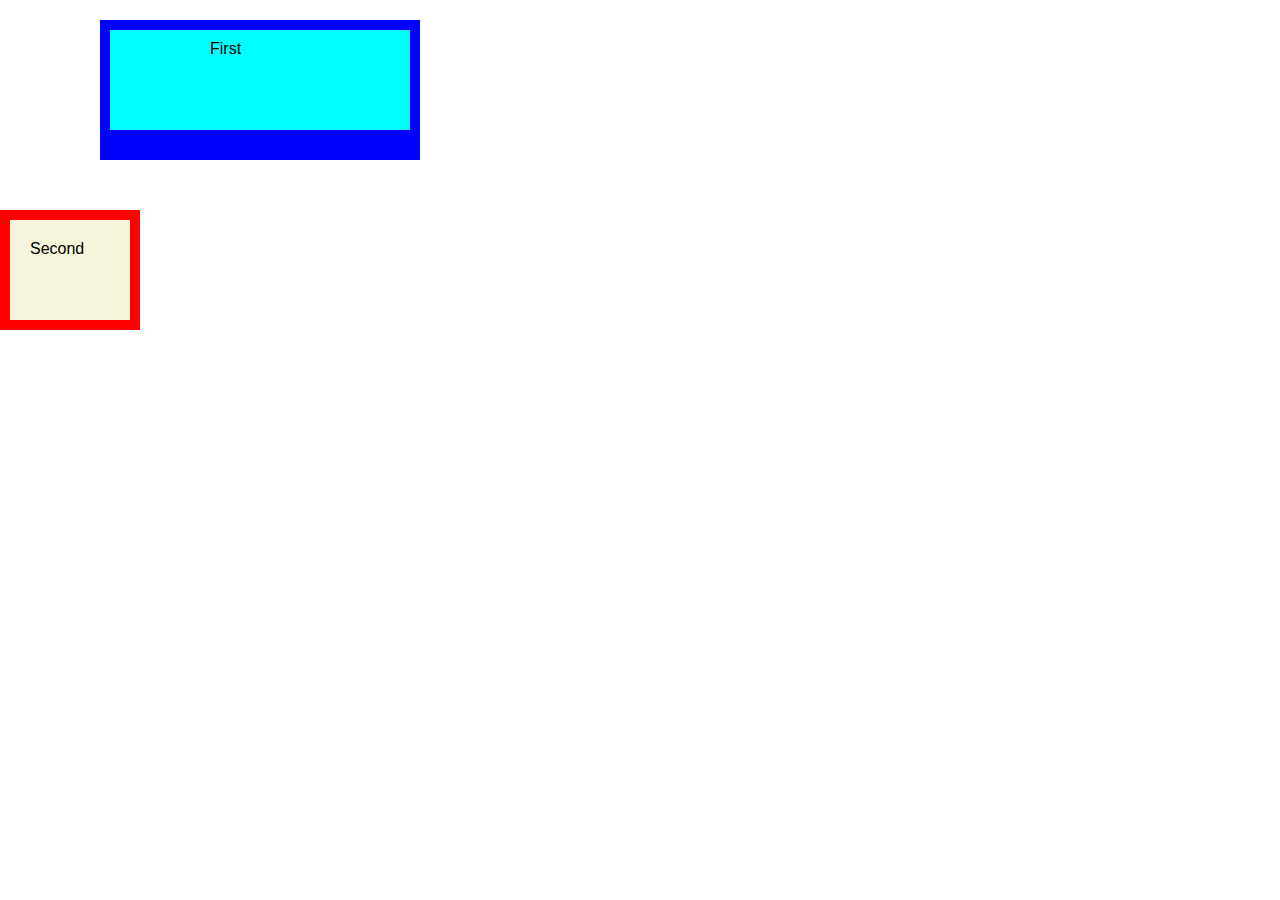
<file: boxmodel.html>
<html lang="en">
<head>
    <meta charset="UTF-8">
    <meta name="viewport" content="width=device-width, initial-scale=1.0">
    <title>CSS Box Model</title>
    <style>
        body {
            padding: 0;
            margin: 0;
            font-family: sans-serif;
        }
        .box-one { 
            background-color: aqua;
            height: 80px;
            width: 100px;
            padding: 10px 100px; 
            border: 10px solid blue;
            border-bottom-width: 30px;
            margin: 20px 30px 50px 100px;
        }

        .box-two {
            background-color: beige;
            height: 60px;
            width: 80px;
            padding: 20px;
            border: 10px solid red;
            margin-top: 20px auto 30px auto;
        }
    </style>
</head>
<body>
    <div class="box-one">First</div>
    <div class="box-two">Second</div>
    
</body>
</html><html>

</html>
</file>
